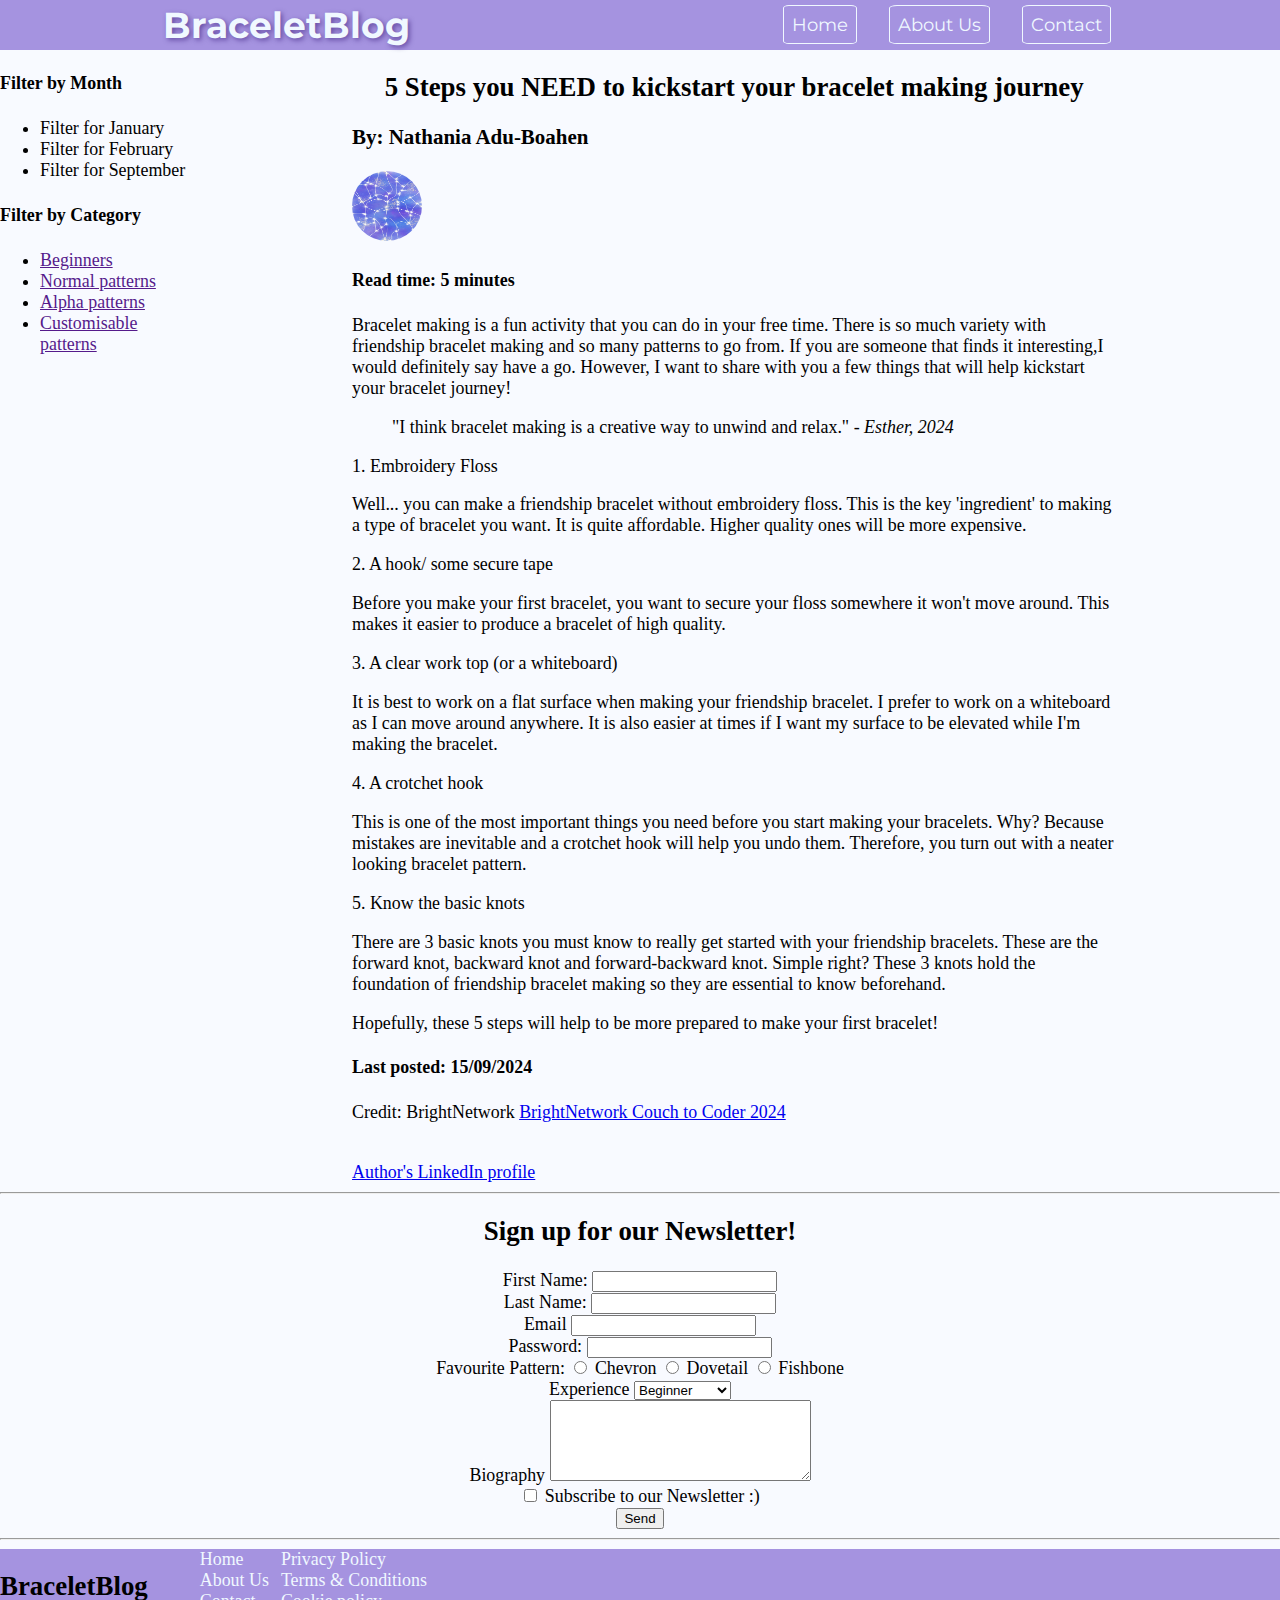
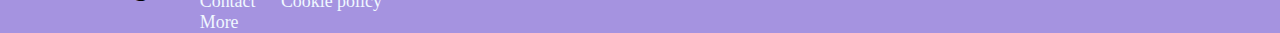
<file: day_1/index.html>
<!DOCTYPE html>
<html lang="en">
<head>
    <link rel="stylesheet" href="CSS/style.css">
    <link rel="stylesheet" href="https://fonts.googleapis.com/css?family=Montserrat" >
    <meta charset="UTF-8">
    <meta name="viewport" content="width=device-width, initial-scale=1.0">
    <title>BraceletBlog</title>
</head>
<body>
    <header id="main-header">   
        <!-- the content of header goes here -->
         <h1 id="logo">BraceletBlog</h1>
         <nav>
            <ul id="nav-ul">
                <li>
                    <a href=""class="navbutton">Home</a>
                </li>
                <li>
                    <a href=""class="navbutton">About Us</a>
                </li>
                <li>
                    <a href=""class="navbutton">Contact</a>
                </li>
            </ul>
         </nav>
    </header>

    <main>
        <div id="main-content">

            <aside>
                <section>
                    <h4>Filter by Month</h4>
                    <nav>
                        <ul>
                            <li><a href=""></a>Filter for January</li>
                            <li><a href=""></a>Filter for February</li>
                            <li><a href=""></a>Filter for September</li>
                        </ul>
                    </nav>
                </section>
                <section>
                    <h4>Filter by Category</h4>
                    <nav>
                        <ul>
                            <li><a href="">Beginners</a></li>
                            <li><a href="">Normal patterns</a></li>
                            <li><a href="">Alpha patterns</a></li>
                            <li><a href="">Customisable patterns</a></li>
                        </ul>
                    </nav>
                </section>
             </aside>

            <div>
                <article>
                    <header>
                        <!-- Article's header goes here -->
                         <!-- indentations have 4 spaces -->
                          <h2>5 Steps you NEED to kickstart your bracelet making journey</h2>
                          <h3>By: Nathania Adu-Boahen</h3>
                          <img src="cuteimage.jpg" width="70" height="70" alt="Stars in a blue sky">
                          <h4>Read time: 5 minutes</h4>
                    </header>
                    <main>
                        <!-- article info goes here -->
                         <p>Bracelet making is a fun activity that you can do in your free time. There is so much variety with friendship bracelet making and so many patterns to go from. If you are someone that finds it interesting,I would definitely say have a go. However, I want to share with you a few things that will help kickstart your bracelet journey!</p>
                         <blockquote>
                           "I think bracelet making is a creative way to unwind and relax." - <cite>Esther, 2024</cite>
                         </blockquote>
                         <p>1. Embroidery Floss</p>
                         <p>Well... you can make a friendship bracelet without embroidery floss. This is the key 'ingredient' to making a type of bracelet you want. It is quite affordable. Higher quality ones will be more expensive.</p>

                         <p>2. A hook/ some secure tape</p>

                         <p>Before you make your first bracelet, you want to secure your floss somewhere it won't move around. This makes it easier to produce a bracelet of high quality.</p>

                         <p>3. A clear work top (or a whiteboard) </p>
                         <p>It is best to work on a flat surface when making your friendship bracelet. I prefer to work on a whiteboard as I can move around anywhere. It is also easier at times if I want my surface to be elevated while I'm making the bracelet.</p>

                         <p>4. A crotchet hook</p>
                         <p>This is one of the most important things you need before you start making your bracelets. Why? Because mistakes are inevitable and a crotchet hook will help you undo them. Therefore, you turn out with a neater looking bracelet pattern.</p>

                         <p>5. Know the basic knots</p>
                         <p>There are 3 basic knots you must know to really get started with your friendship bracelets. These are the forward knot, backward knot and forward-backward knot. Simple right? These 3 knots hold the foundation of friendship bracelet making so they are essential to know beforehand.</p>

                         <p>Hopefully, these 5 steps will help to be more prepared to make your first bracelet!</p>
        
                    </main>
                    <footer>
                        <h4>Last posted: 15/09/2024</h4>
                        <p>Credit: BrightNetwork
                        <a href="https://www.brightnetwork.co.uk/bright-network-events/couch-to-coder-2024" target="_blank">BrightNetwork Couch to Coder 2024</a>
                        </p>
                        <br>
                            <a href="https://www.linkedin.com/in/nathania-adu-boahen-b30930221/">Author's LinkedIn profile</a>
                       
                            
                    </footer>
                </article>
            </div>
     
            <!-- main content of website goes here -->
           
        </div>
       

         <hr>
         <h2>Sign up for our Newsletter!</h2>
         <form action="" method="">
            <label for="first_name">First Name:</label>
            <input
            type="text"id="first_name"name="first_name"required>
            <br>

            <label for="last_name">Last Name:</label>
            <input
            type="text"id="last_name"name="last_name"required>
            <br>

            <label for="email">Email</label>
            <input type="email" name="email" id="email">
            <br>
            <label for="password">Password:</label>
            <input type="password" name="password" id="password">
            <br>

            <label for="favourite_pattern">Favourite Pattern:</label>
            <input type="radio" name="favourite_pattern" id="chevron" value="chevron">
            <label for="chevron">Chevron</label>

            <input type="radio" name="favourite_pattern" id="dovetail" value="dovetail">
            <label for="dovetail">Dovetail</label>

            <input type="radio" name="favourite_pattern" id="fishbone" value="fishbone">
            <label for="fishbone">Fishbone</label>
            <br>

            <label for="experience">Experience</label>
            <select name="experience" id="experience">
                <option value="beginner">Beginner</option>
                <option value="intermediate">Intermediate</option>
                <option value="advanced">Advanced</option>
                <option value="professional">Professional</option>
            </select>
            <br>

            <label for="bio">Biography</label>
            <textarea name="bio" id="bio" cols="30" rows="5"></textarea>
            <br>

            <input type="checkbox" name="subscribe" id="subscribe">
            <label for="subscribe">Subscribe to our Newsletter :) </label>
            <br>

            <input type="submit" value="Send">


         </form>
         <hr>

    </main>
<footer>
    <!-- footer goes here -->
     <h2>BraceletBlog</h2>
     <section>
        <nav>
            <ul id="footer-ul">
                <div>
                    <li><a href="">Home</a></li>
                    <li><a href="">About Us</a></li>
                    <li><a href="">Contact</a></li>
                    <li><a href="">More</a></li>
                </div>
                <div> 
                    <li><a href="">Privacy Policy</a></li>
                    <li><a href="">Terms & Conditions</a></li>
                    <li><a href="">Cookie policy</a></li>
                </div>  
            </ul>
        </nav>
     </section>
</footer>
</body>
</html>
</file>
<file: day_1/CSS/style.css>
body {
    background-color: #f8faff;
    font-family: Verdana;
    margin: 0px;
    font-size: 1.4vw;
}

h1 {
    margin: 0px;
    padding: 8px;
}

#logo {
    margin: 0px;
    padding: 10px;
    font-family: 'Montserrat', sans-serif;
    text-shadow: 2px 2px 5px rgba(38, 6, 106, 0.5);
}

ul {
    margin: 0px;
}

body > header {
    background-color: #a593e0;
    color: aliceblue;
    display: flex;
    height: 5.5vh;
    align-items: center;
    justify-content: space-around;
}
#nav-ul {
    list-style: none;
    text-decoration: none;
    display: flex;
}

#nav-ul > li {
    padding: 8px;
    margin: 8px;
}
.navbutton {
    color: aliceblue;
    text-decoration: none;
    font-family: 'Montserrat', sans-serif;
    padding: 8px;
    border: 1.5px solid aliceblue;
    border-radius: 8%;
}

body > main article {
    width: 70%;
    margin: auto;
}

#main-content {
    display: flex;
    justify-content: space-around;
}


#main-content > div {
    width: 90%;
}


h2 {
    text-align: center;
}
form {
    text-align: center;
}
body > footer {
    background-color: #a593e0;
    display: flex;
}

#footer-ul {
    list-style: none;
    display: flex;
}

#footer-ul > div > li {
    margin-left: 12px;
}

#footer-ul > div > li > a {
    text-decoration: none;
    color: aliceblue;
}
img {
    border-radius: 50%;
}
</file>
